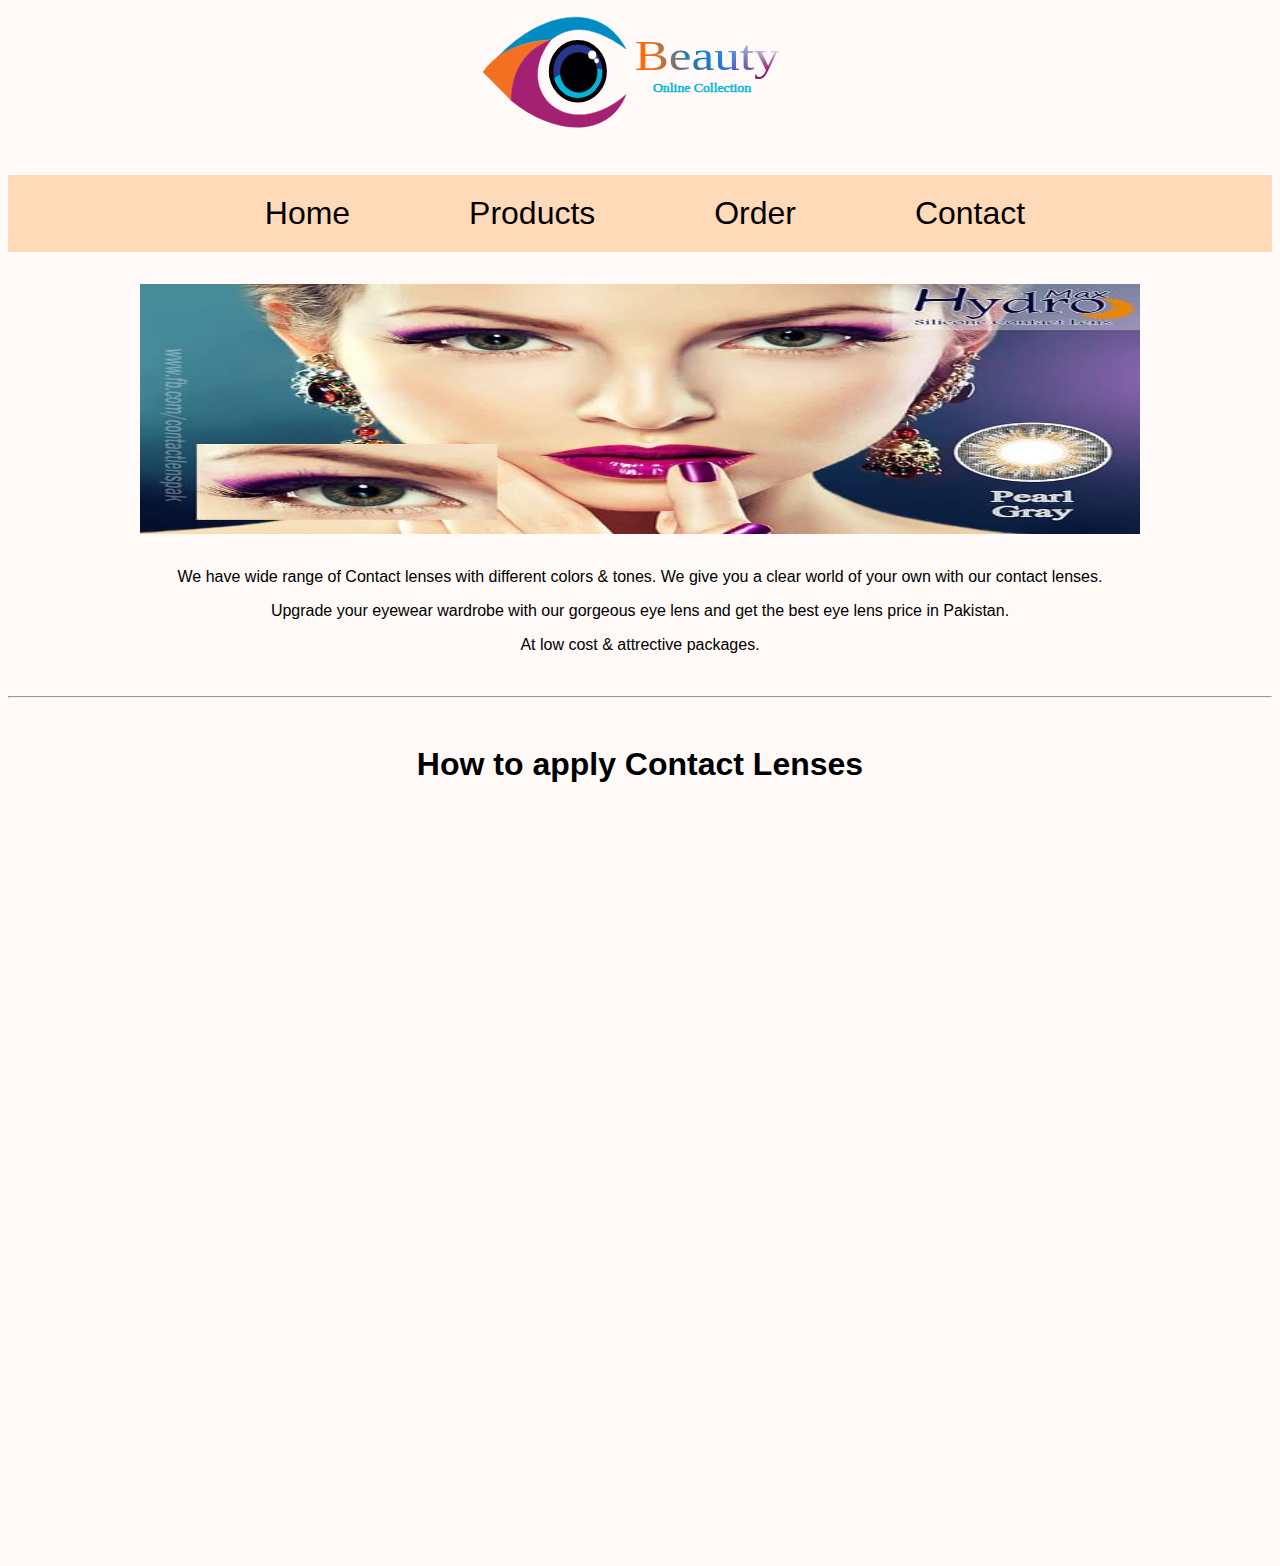
<file: index.html>
<!DOCTYPE html>
<html lang="en">

<head>
  <meta charset="UTF-8">
  <meta name="viewport" content="width=device-width, initial-scale=1.0">
  <link rel="shortcut icon" href="Images/Icon.svg">
  <link rel="stylesheet" type="text/css" href="style.css">


  <title> Home | Beauty Online Collection </title>

</head>


<header>
  <img src="Images/Logo1.svg" alt="" height="100%" width='25%'>


</header>


<body>


  <div>
    <ul class="menu">
      <li> <a href="index.html" style="text-decoration: none;"> Home</a></li>
      <li> <a href="Products.html" style="text-decoration: none;">Products</a></li>
      <li> <a href="Order.html" style="text-decoration: none;">Order</a></li>
      <li> <a href="Contact.html" style="text-decoration: none;">Contact</a></li>
    </ul>
  </div>

  <div class="slideshow-container">

    <div class="mySlides fade">
      <div class="numbertext"></div>
      <img src="Images/1.jpeg" style="width:100%" height="250px">

    </div>

    <div class="mySlides fade">
      <div class="numbertext"></div>
      <img src="Images/2.jpeg" style="width:100%" height="250px">

    </div>

    <div class="mySlides fade">
      <div class="numbertext"></div>
      <img src="Images/3.jpeg" style="width:100%" height="250px">

    </div>

    <div class="mySlides fade">
      <div class="numbertext"></div>
      <img src="Images/4.jpeg" style="width:100%" height="250px">

    </div>

  </div>
  <br>

  <div style="text-align:center">
    <span class="dot"></span>
    <span class="dot"></span>
    <span class="dot"></span>
    <span class="dot"></span>
  </div>
  <script>
    var slideIndex = 0;
    showSlides();

    function showSlides() {
      var i;
      var slides = document.getElementsByClassName("mySlides");
      var dots = document.getElementsByClassName("dot");
      for (i = 0; i < slides.length; i++) {
        slides[i].style.display = "none";
      }
      slideIndex++;
      if (slideIndex > slides.length) { slideIndex = 1 }
      for (i = 0; i < dots.length; i++) {
        dots[i].className = dots[i].className.replace(" active", "");
      }
      slides[slideIndex - 1].style.display = "block";
      dots[slideIndex - 1].className += " active";
      setTimeout(showSlides, 2000); // Change image every 10 seconds
    }
  </script>


<div class ='intro'>
<p>We have wide range of Contact lenses with different colors & tones.  We give you a clear world of your own with our contact lenses. </p>
<p> Upgrade your eyewear wardrobe with our gorgeous eye lens and get the best eye lens price in Pakistan.</p>
<p>At low cost & attrective packages.</p>
  
</div>
<br>
<hr>
<br>
<div>

  <h1 class ='intro'>How to apply Contact Lenses</h1>
  <iframe width="100%" height="750" src="https://www.youtube.com/embed/0-LzBpP7SDI" 
  frameborder="0" allow="accelerometer; autoplay; encrypted-media; gyroscope; picture-in-picture" 
  allowfullscreen></iframe>

</div>

</body>

</html>
</file>
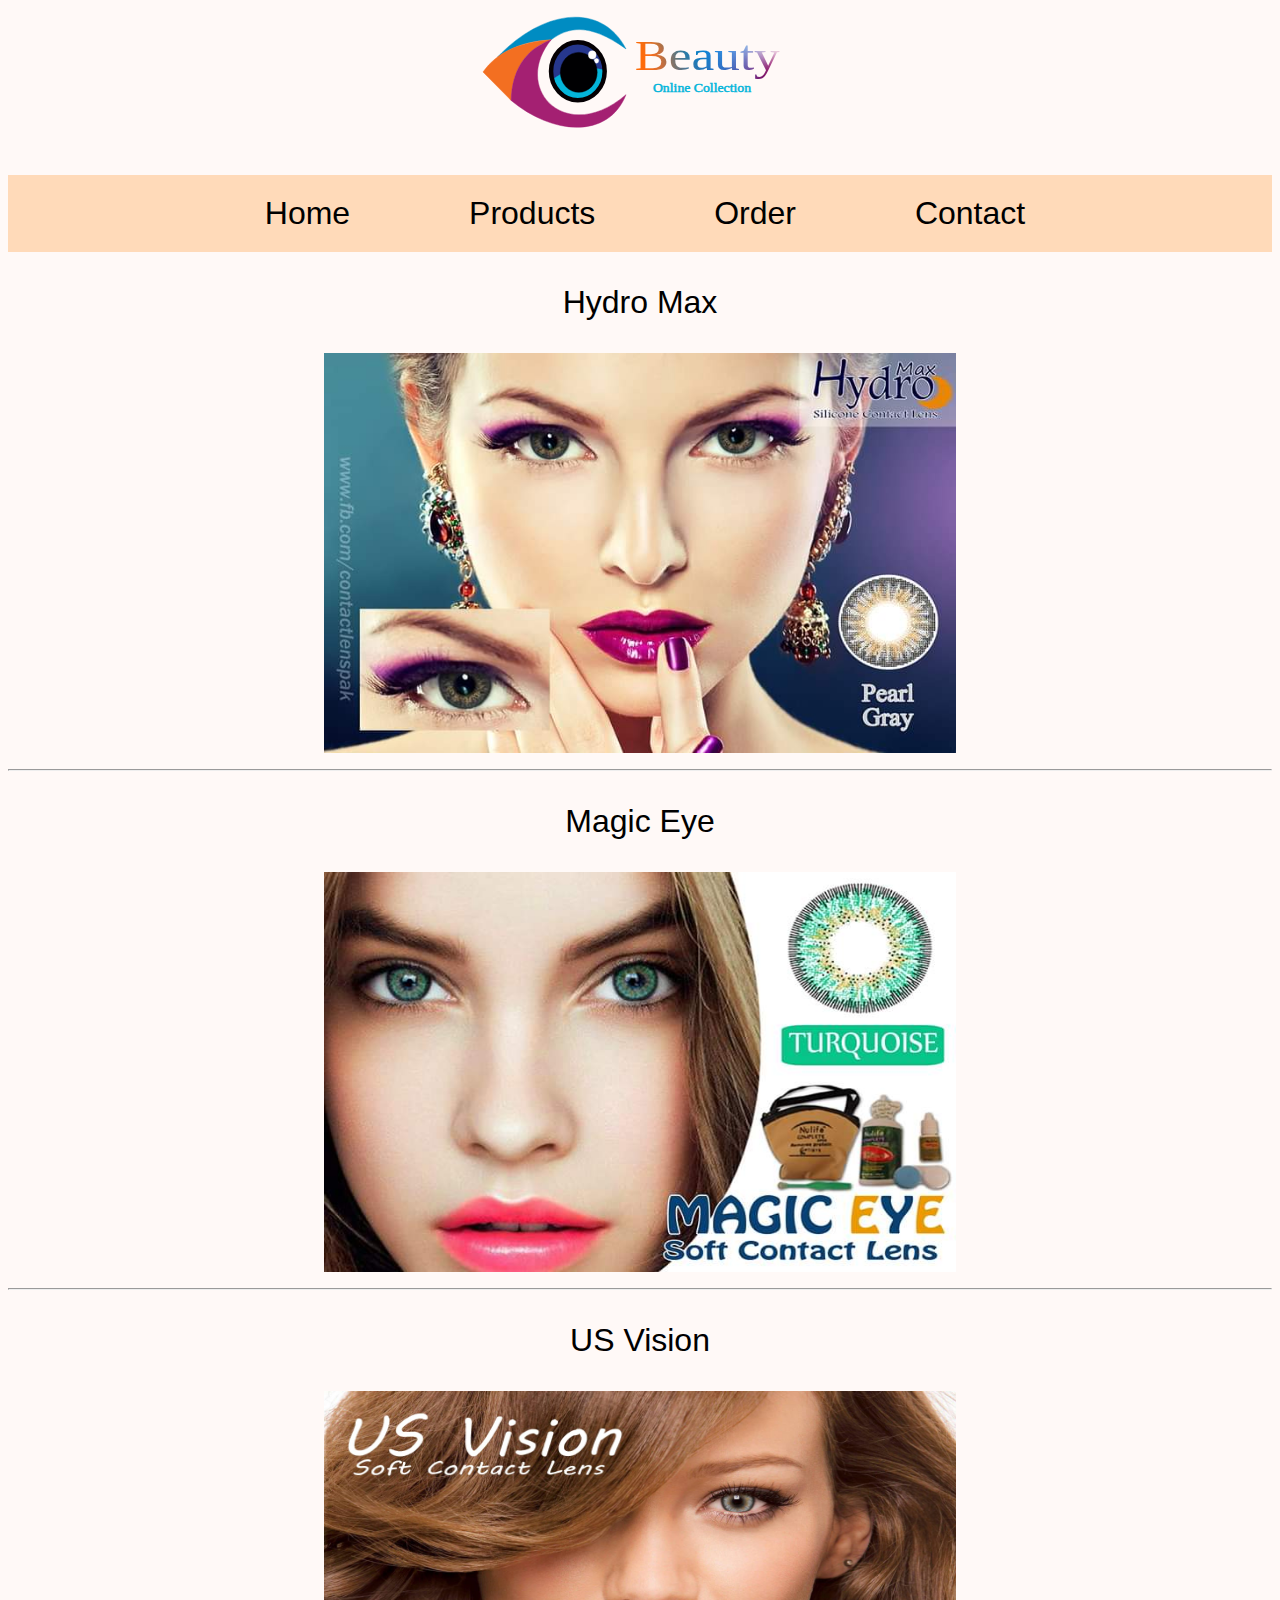
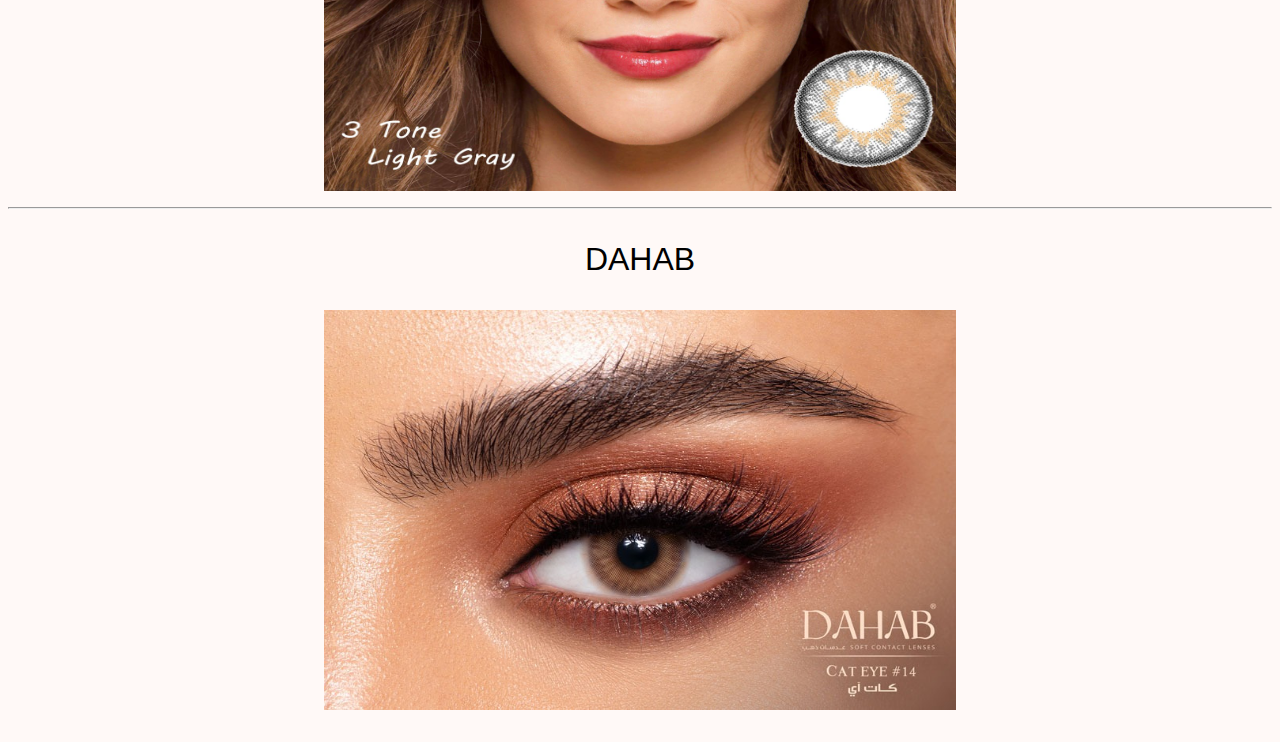
<file: Products.html>
<!DOCTYPE html>
<html lang="en">
<head>
    <meta charset="UTF-8">
    <meta name="viewport" content="width=device-width, initial-scale=1.0">
    <link rel="shortcut icon" href="Images/Icon.svg">
    <link rel="stylesheet" type="text/css" href="style.css">
    <title>  Products | Beauty Online Collection </title>
    
</head>


<header>
    <img src="Images/Logo1.svg" alt="" height="100%" width= '25%' >
</header>

<body>
    


  <div >
    <ul class="menu">
    <li> <a href="index.html" style="text-decoration: none;"> Home</a></li>
    <li> <a href="Products.html" style="text-decoration: none;">Products</a></li>
    <li> <a href="Order.html" style="text-decoration: none;">Order</a></li>
    <li> <a href="Contact.html" style="text-decoration: none;">Contact</a></li>
  </ul>
  </div>

  
<div>
<ul class="Item">
  <li><p class="no-spacing">Hydro Max</p><a href="Products/MaxHydro.html" target="_blank"><img src="Images/1.jpeg"style="width:50%" height="400px"/></a></li>
  <hr><li><p class="no-spacing">Magic Eye</p><a href="Products/MagicEye.html" target="_blank"><img src="Images/2.jpeg" style="width:50%" height="400px" /></a></li>
  <hr><li><p class="no-spacing">US Vision</p><a href="Products/USVision.html" target="_blank"><img src="Images/3.jpeg" style="width:50%" height="400px"/></a></li>
  <hr><li><p class="no-spacing">DAHAB</p><a href="Products/Dahab.html" target="_blank"><img src="Images/4.jpeg" style="width:50%" height="400px"/></a></li>
  
</ul>
</div>



</body>
</html>
</file>
<file: style.css>
body {
    background-color:#fff9f7}
  
header {
text-align: center;}
.menu {
  list-style-type: none;
  padding: 0;
  background-color: peachpuff;
text-align: center;
padding: 20px;
word-spacing: 100px;
font-size: 200%;
font-family: 'Gill Sans', 'Gill Sans MT', Calibri, 'Trebuchet MS', sans-serif;
}

.menu > li {
  display: inline-block;
  padding-left: 10px;
}

.menu > li > a {
  text-decoration: none;
  color: black;
}

.menu:hover  {
  display: block;
}


.contact {
  background-color: #FFEBCD;
  text-align: center;
  padding: 20px;
  word-spacing: 10px;
  font-size: 200%;
  font-family: 'Gill Sans', 'Gill Sans MT', Calibri, 'Trebuchet MS', sans-serif;}

figure {

  margin-top: 15px;
  margin-right: 20px;
  margin-bottom: 0px;
  margin-left: 300px;}

span {
  float: left;}

.theme-font-clr {
  color: #ae0001;
  font-family: 'Gill Sans', 'Gill Sans MT', Calibri, 'Trebuchet MS', sans-serif;
  padding-left: 35%;}


.center {
  float: left;
  border: 1000px none solid;
  border-radius: 50px;}

  body {font-family: Verdana, sans-serif;}
.mySlides {display: none;}
img {vertical-align: middle;}

.slideshow-container {
max-width: 1000px;
position: relative;
margin: auto;
}


/* .dot {
height: 15px;
width: 15px;
margin: 0 2px;
background-color: #bbb;
border-radius: 50%;
display: inline-block;
transition: background-color 0.6s ease;
} */

/* #dot-div {
  text-align: center;
} */

.active {
background-color: #717171;
}

.fade {
-webkit-animation-name: fade;
-webkit-animation-duration: 1.5s;
animation-name: fade;
animation-duration: 1.5s;
}

@-webkit-keyframes fade {
from {opacity: .4} 
to {opacity: 1}
}

@keyframes fade {
from {opacity: .4} 
to {opacity: 1}
}

@media only screen and (max-width: 100px) {
.text {font-size: 11px}
}

.space {
  padding-left: 30px;
  font-family: 'Gill Sans', 'Gill Sans MT', Calibri, 'Trebuchet MS', sans-serif;
  font-size: 120%;
}

.spaces {
  padding-left: 28px;
  font-family: 'Gill Sans', 'Gill Sans MT', Calibri, 'Trebuchet MS', sans-serif;
  font-size: 140%;
}

.a {
  text-align: center;
  font-family: 'Gill Sans', 'Gill Sans MT', Calibri, 'Trebuchet MS', sans-serif;
  font-size: 140%;
  }
  
  .Item {
    list-style-type: none;
    padding: 0;
  text-align: center;
  word-spacing: 100px;
  font-size: 200%;
  font-family: Arial, Helvetica, sans-serif}

  .Item > li {
 
    text-align: center;
  }
  
  .Item > li > a {
    text-decoration: none;
    
  }

  .no-spacing
  {
    word-spacing: normal;
  }
  
  .intro
  {
    text-align: center;
    font-family: Arial, Helvetica, sans-serif;
  }

 .google-map iframe
 {
   width: 100%;
   height: 400px;
   border: 22px black;
   border-radius: 22px;

 }
</file>
